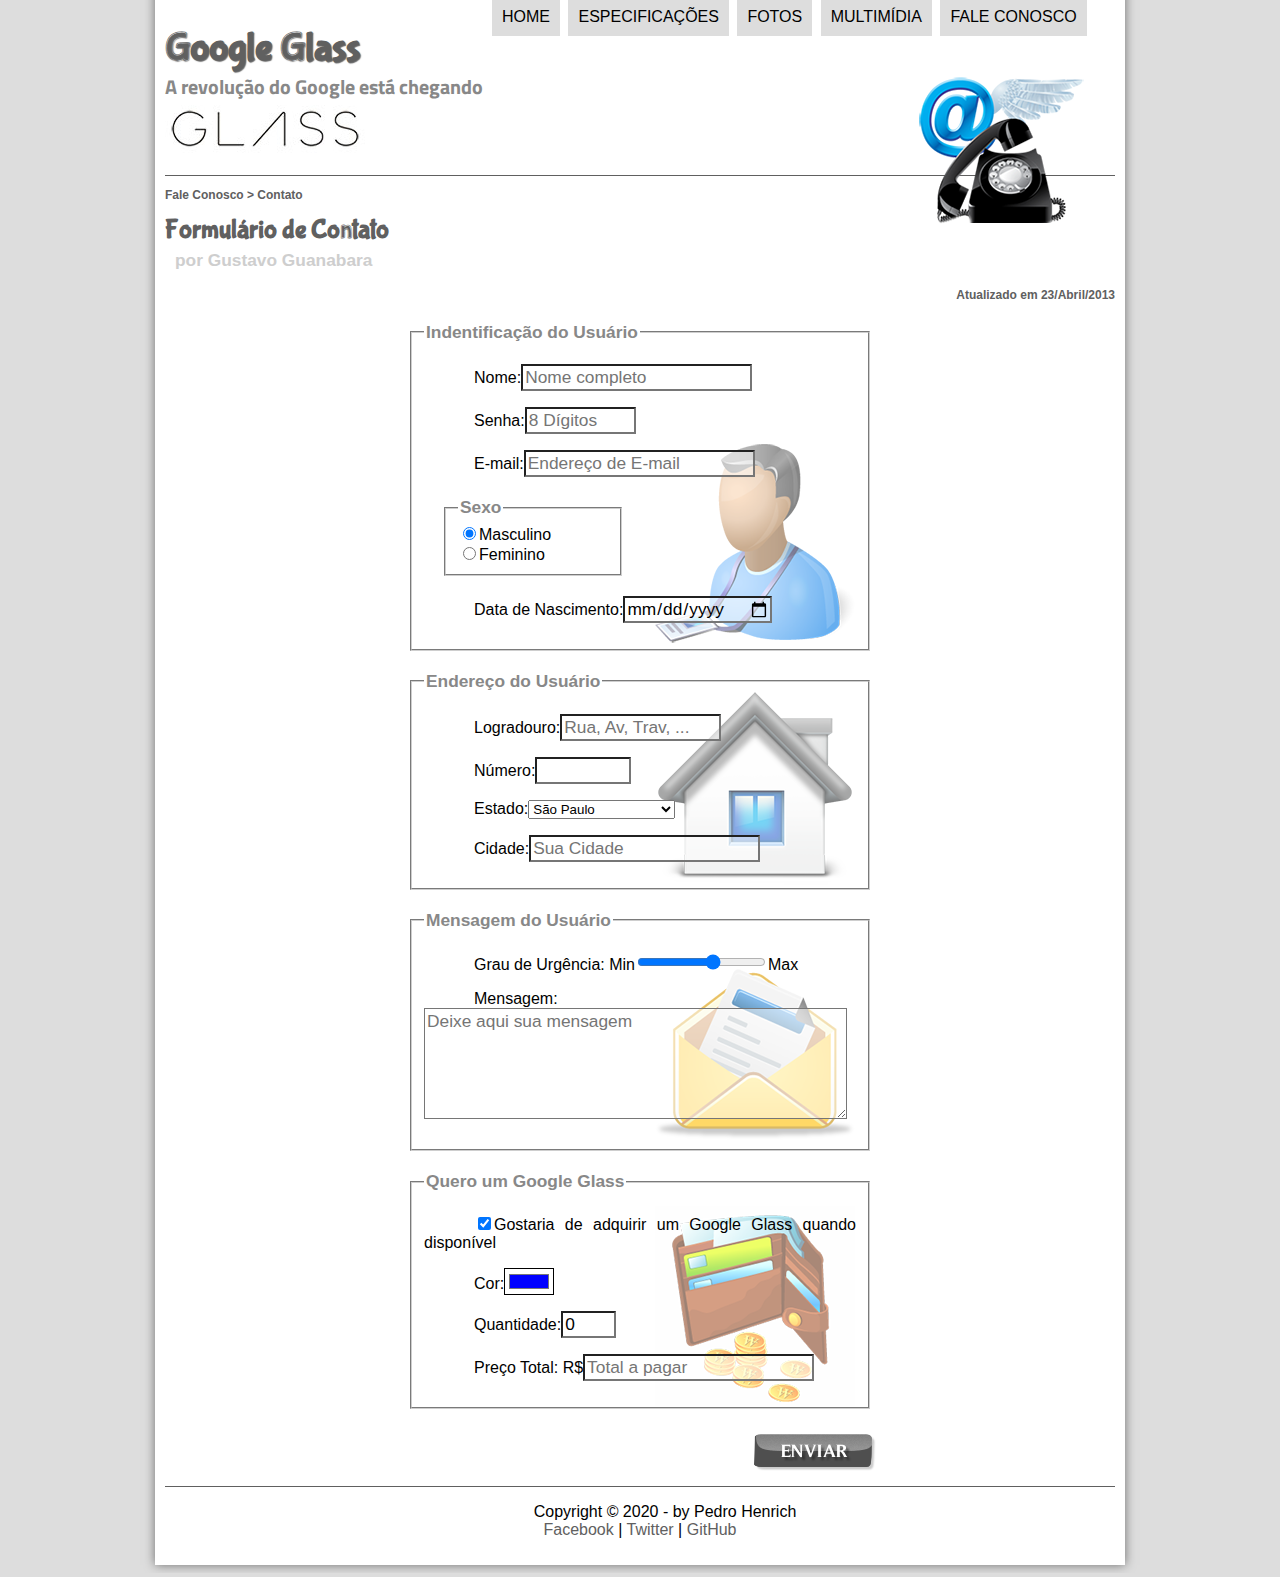
<file: fale-conosco.html>
<!doctype html>


<html lang="pt-br">

<head>

	<meta charset="UTF-8"/>
	
	<title>Tudo Sobre o Google Glass</title>
	<script language="javascript" src="_javascript/funcoes.js"></script>
	<link rel= "stylesheet" href= "_css/estilo.css"/>
	<link rel= "stylesheet" href= "_css/form.css"/>
	<script>
		function calc_total() {
			var qtd = parseInt(document.getElementById('cQtd').value);
			tot = qtd * 1500;
			document.getElementById('cTot').value = tot;
		}
	</script>
</head>

<body>
<div id="interface">
	
	<header id="cabecalho">
	
	<hgroup>
	<h1>Google Glass</hi>
	<h2>A revolução do Google está chegando</h2>
	</hgroup>

<figure>
	<img id="icone"src="_imagens\contato.png"/>
	
</figure>

<nav id="menu">
	<h1>Menu Principal</h1>
	<ul type= "1">
		<li onmouseover="mudaFoto('_imagens/home.png')" onmouseout="mudaFoto('_imagens/contato.png')"><a href="index.html">Home</a></li>
		<li onmouseover="mudaFoto('_imagens/especificacoes.png')" onmouseout="mudaFoto('_imagens/contato.png')"><a href="specs.html">Especificações</a></li>
		<li onmouseover="mudaFoto('_imagens/fotos.png')" onmouseout="mudaFoto('_imagens/contato.png')"><a href="fotos.html">Fotos</a></li>
		<li onmouseover="mudaFoto('_imagens/multimidia.png')" onmouseout="mudaFoto('_imagens/contato.png')"><a href="multimidia.html">Multimídia</a></li>
		<li onmouseover="mudaFoto('_imagens/contato.png')" onmouseout="mudaFoto('_imagens/contato.png')"><a href="fale-conosco.html">Fale conosco</a></li>
</ul>
</nav>
	</header>
	<article id="noticia-principal">
		<header id="cabecalho-artigo">
		<hgroup>
		<h3>Fale Conosco > Contato</h3>
		<h1>Formulário de Contato</h1>
		<h2>por Gustavo Guanabara</h2>
		<h3 class="direita">Atualizado em 23/Abril/2013</h3>
		</hgroup>
		</header>
	</article>
<form method="POST" id="fContato" action="mailto:pedro.henrrich1997@gmail.com" oninput="calc_total();">
<fieldset id="usuario">
	<legend id="usuario">Indentificação do Usuário</legend>
    <p><label for="cNome">Nome:</label><input type="text" name="tNome" id="cNome" size="20" maxlength="30" placeholder="Nome completo"/></p>
    <p><label for="cSenha">Senha:</label><input type="password" name="tSenha" id="cSenha" size="8" maxlength="8" placeholder="8 Dígitos"/></p>
	<p><label for="cMail">E-mail:</label><input type="email" name="tMail" id="cMail" size="20" maxlength="40" placeholder="Endereço de E-mail"/></p>
    	<fieldset id="sexo"> <legend>Sexo</legend>
		<input type="radio" name="tSexo" id="cMasc" checked/><label for="cMasc">Masculino</label><br/>
		<input type="radio" name="tSexo" id="cFem"/><label for="cFem">Feminino</label>
		</fieldset>
	<p><label for="cData">Data de Nascimento:<input type="date" name="tData" id="cData"></label></p>
</fieldset>

<fieldset id="endereco">
	<legend id="endereco">Endereço do Usuário</legend>
    <p><label for="cRua">Logradouro:</label><input type="text" name="tRua" id="cRua" size="13" maxlength="80" placeholder="Rua, Av, Trav, ..."/></p>
    <p><label for="cNum">Número:</label><input type="number" name="tNum" id="cNum" min="0" max="99999"/></p>
    <p><label for="cEst">Estado:</label><select name="tEst" id="cEst"></p>
		<optgroup label="Região Sudeste">
			<option value="RJ">Rio de Janeiro</option>
			<option value="SP" selected>São Paulo</option>
			<option value="MG">Minas Gerais</option>
		</optgroup>
		<optgroup label="Região Sul">
			<option value="PR">Paraná</option>
			<option value="SC">Santa Catarina</option>
			<option value="RS">Rio Grande do Sul</option>
		</optgroup>
</select>
	<p><label for="cCid">Cidade:</label><input type="text" name="tCid" id="cCid" size="20" maxlength="40" placeholder="Sua Cidade" list="cidades"/></p>
	<datalist id="cidades">
		<option value="Rio de Janeiro"></option>
		<option value="Nova Iguaçu"></option>
		<option value="Niteroi"></option>
		<option value="Belford Roxo"></option>
	</datalist>
</fieldset>

<fieldset id="mensagem">
	<legend id="mensagem">Mensagem do Usuário</legend>
    <p><label for="cUrg">Grau de Urgência: Min</label><input type="range" name="tUrg" id="cUrg" min="0" max="10" step="2"/>Max</p>
    <p><label for="cMsg">Mensagem:<br/></label><textarea name="tMsg" id="cMsg" cols="40" rows="5" placeholder="Deixe aqui sua mensagem"></textarea></p>
</fieldset>

<fieldset id="pagamento">
	<legend id="pedido">Quero um Google Glass</legend>
    <p><label for="cPed"><input type="checkbox" name="tPed" id="cPed" checked/>Gostaria de adquirir um Google Glass quando disponível</label></p>
    <p><label for="cCor">Cor:</label><input type="color" name="tCor" id="cCor" value="#0000FF"/></p>
    <p><label for="cQtd">Quantidade:</label><input type="number" name="tQtd" id="cQtd" min="0" max="5" value="0"/></p>
	<p><label for="cTot">Preço Total: R$</label><input type="text" name="tTot" id="cTot" placeholder="Total a pagar" readonly/></p>
</fieldset>


<input id="bot-env" type="image" src="_imagens/botao-enviar.png"/>
</form>

<footer id="rodape">
	<p>Copyright © 2020 - by Pedro Henrich<br/>
	<a href="https://www.facebook.com/pedro.henrich.50" target="blank">Facebook</a> | <a href="https://twitter.com/Pedro71497969" target="blank"> Twitter</a> | <a href="https://github.com/Pedro0301" target="blank"> GitHub</a></p>
	</footer>
	</div>
	</body>
	</html>
</file>
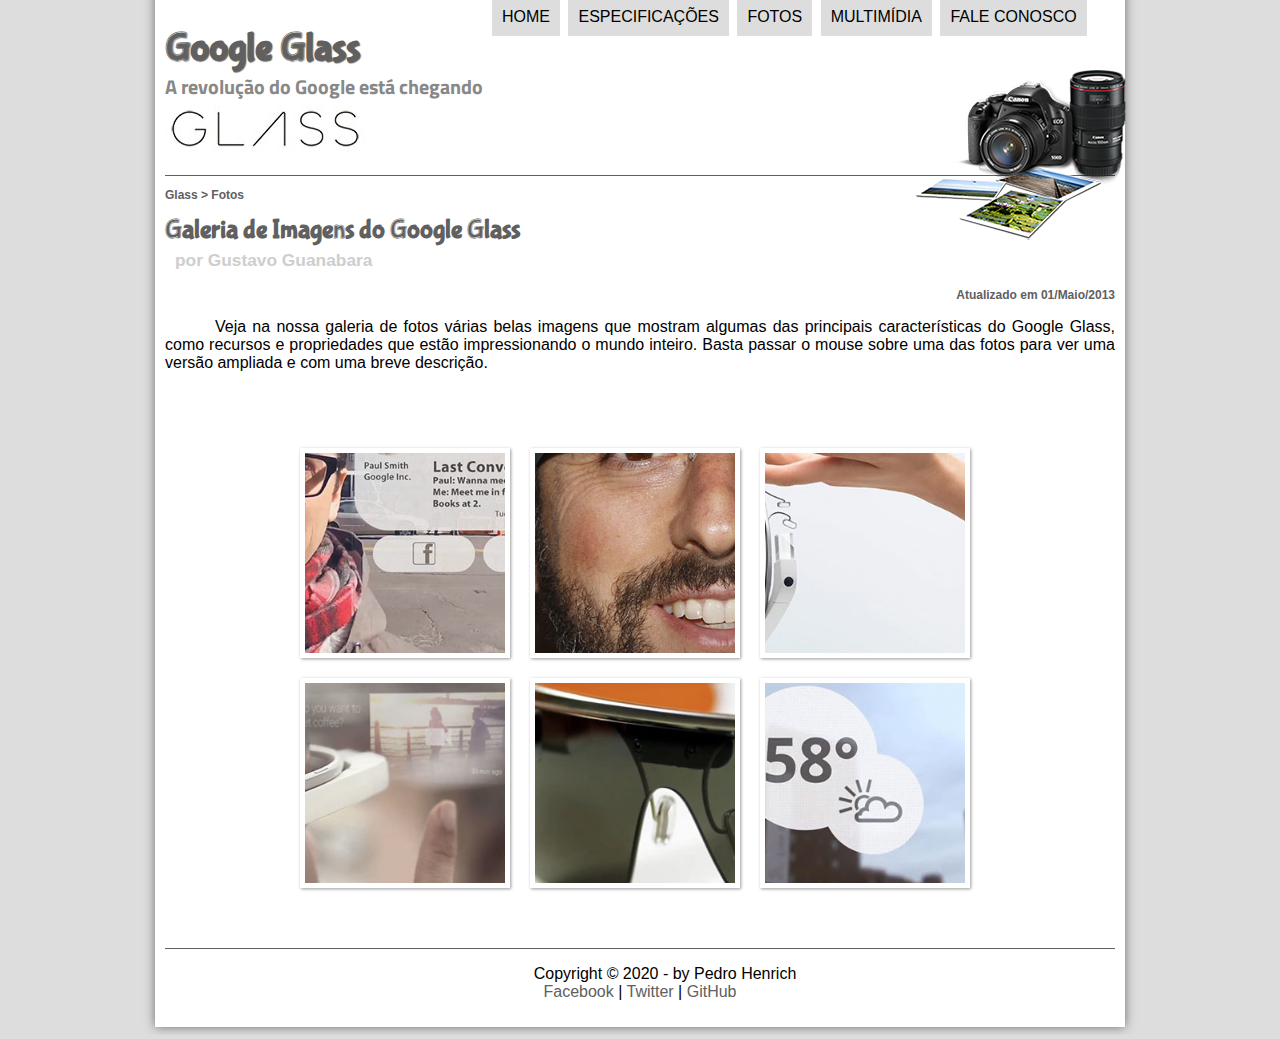
<file: fotos.html>
<!doctype html>


<html lang="pt-br">

<head>

	<meta charset="UTF-8"/>
	
	<title>Tudo Sobre o Google Glass</title>
	<link rel= "stylesheet" href= "_css/estilo.css"/>
	<link rel="stylesheet" href="_css/fotos.css"/>
	
</head>
<script language="javascript" src="_javascript/funcoes.js"></script>
<body>
<div id="interface">
	
	<header id="cabecalho">
	
	<hgroup>
	<h1>Google Glass</hi>
	<h2>A revolução do Google está chegando</h2>
	</hgroup>

<figure>
	<img id="icone"src="_imagens\fotos.png"/>
	
</figure>

<nav id="menu">
	<h1>Menu Principal</h1>
	<ul type= "1">
		<li onmouseover="mudaFoto('_imagens/home.png')" onmouseout="mudaFoto('_imagens/fotos.png')"><a href="index.html">Home</a></li>
		<li onmouseover="mudaFoto('_imagens/especificacoes.png')" onmouseout="mudaFoto('_imagens/fotos.png')"><a href="specs.html">Especificações</a></li>
		<li onmouseover="mudaFoto('_imagens/fotos.png')" onmouseout="mudaFoto('_imagens/fotos.png')"><a href="fotos.html">Fotos</a></li>
		<li onmouseover="mudaFoto('_imagens/multimidia.png')" onmouseout="mudaFoto('_imagens/fotos.png')"><a href="multimidia.html">Multimídia</a></li>
		<li onmouseover="mudaFoto('_imagens/contato.png')" onmouseout="mudaFoto('_imagens/fotos.png')"><a href="fale-conosco.html">Fale conosco</a></li>
</ul>
</nav>
	</header>

	<section id="corpo-full">
		<article id="noticia-principal">
			<header id="cabecalho-artigo">
				<hgroup>
					<h3>Glass > Fotos</h3>
					<h1>Galeria de Imagens do Google Glass</h1>
					<h2>por Gustavo Guanabara</h2>
					<h3 class="direita">Atualizado em 01/Maio/2013</h3>
				</hgroup>
			</header>

	<p>Veja na nossa galeria de fotos várias belas imagens que mostram algumas das principais características do Google Glass, como recursos e propriedades que estão impressionando o mundo inteiro. Basta passar o mouse sobre uma das fotos para ver uma versão ampliada e com uma breve descrição.</p>

<ul id="album-fotos">
	<li id="foto01"><span>Agenda e lembrete</span></li>
	<li id="foto02"><span>Sergey Brin usando o Glass</span></li >
	<li id="foto03"><span>Leve e compacto</span></li>
	<li id="foto04"><span>Sensação de uma tela de 50"</span></li>
	<li id="foto05"><span>Vários tipos de lente</span></li>
	<li id="foto06"><span>Informações importantes</span></li>
</ul>
		</article>
	</section>	
	<footer id="rodape">
		<p>Copyright © 2020 - by Pedro Henrich<br/>
		<a href="https://www.facebook.com/pedro.henrich.50" target="blank">Facebook</a> | <a href="https://twitter.com/Pedro71497969" target="blank"> Twitter</a> | <a href="https://github.com/Pedro0301" target="blank"> GitHub</a></p>
		</footer>
		</div>
		</body>
		</html>
</file>
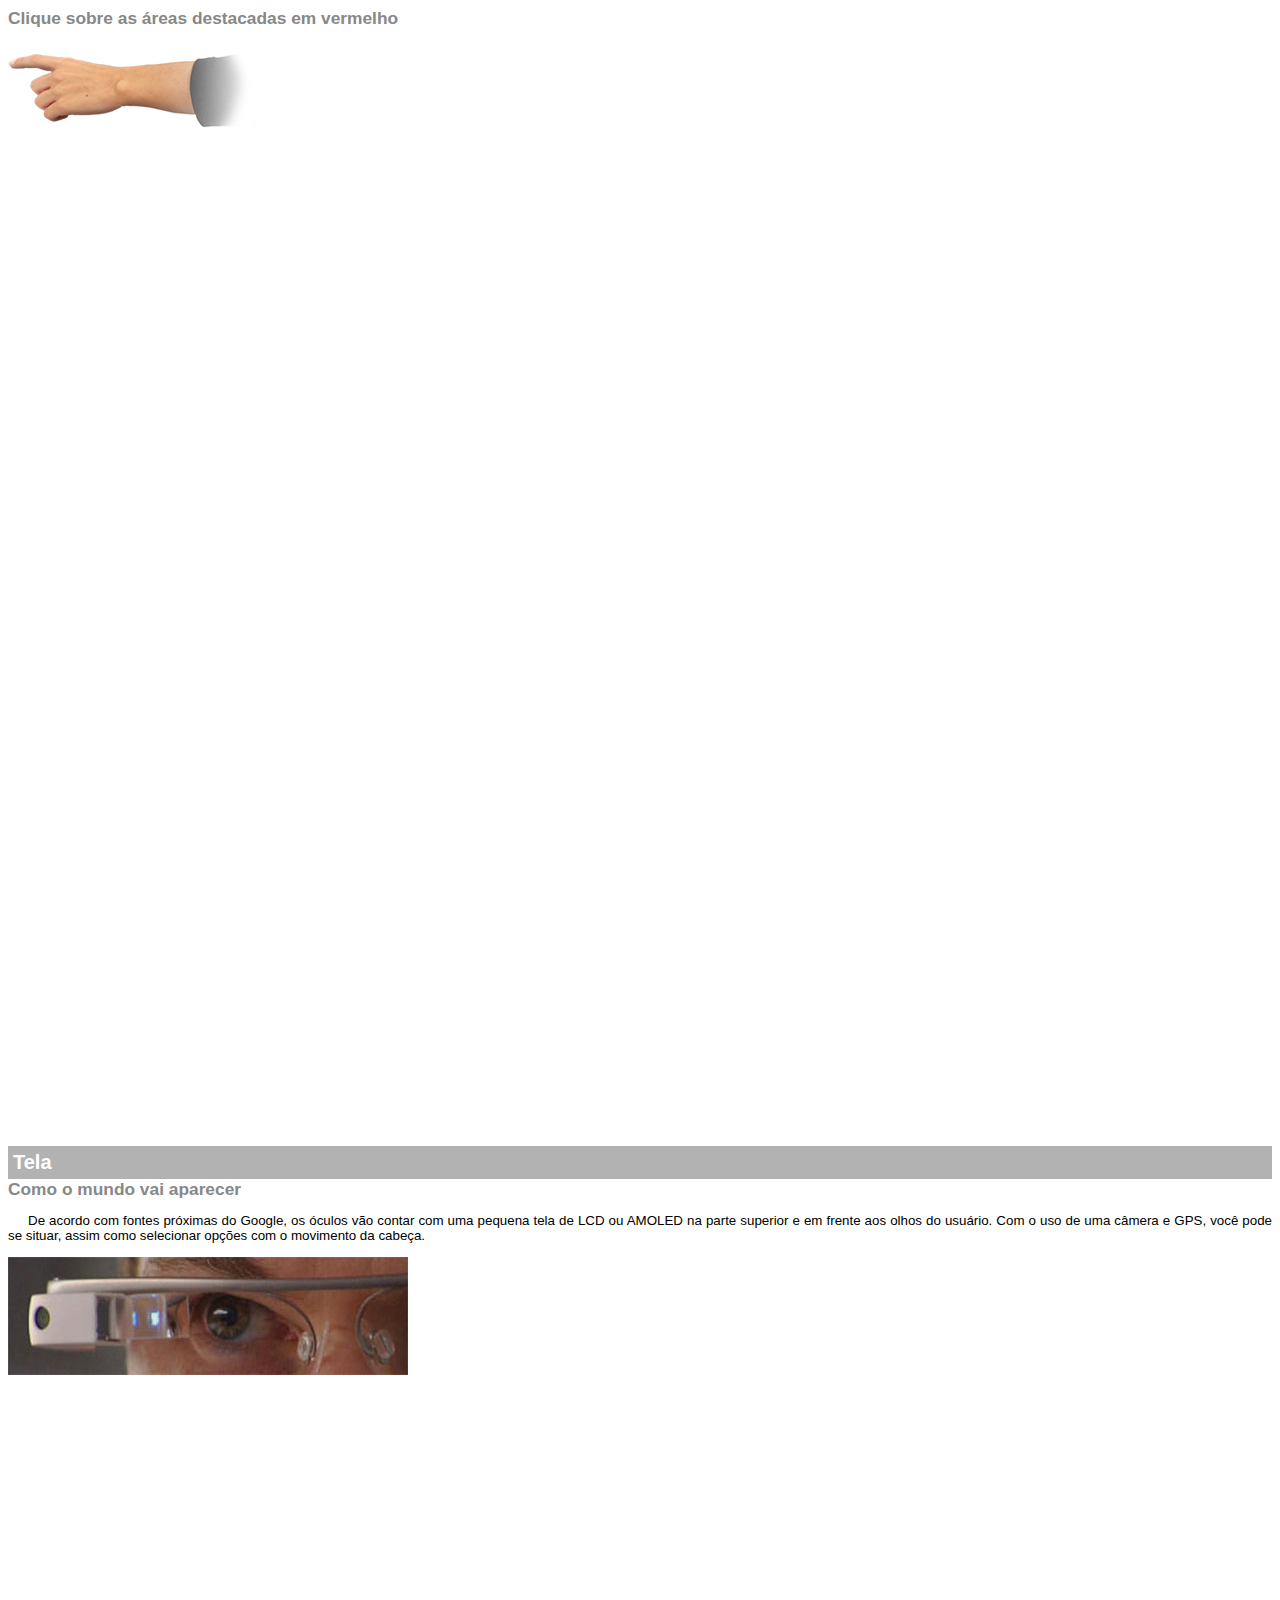
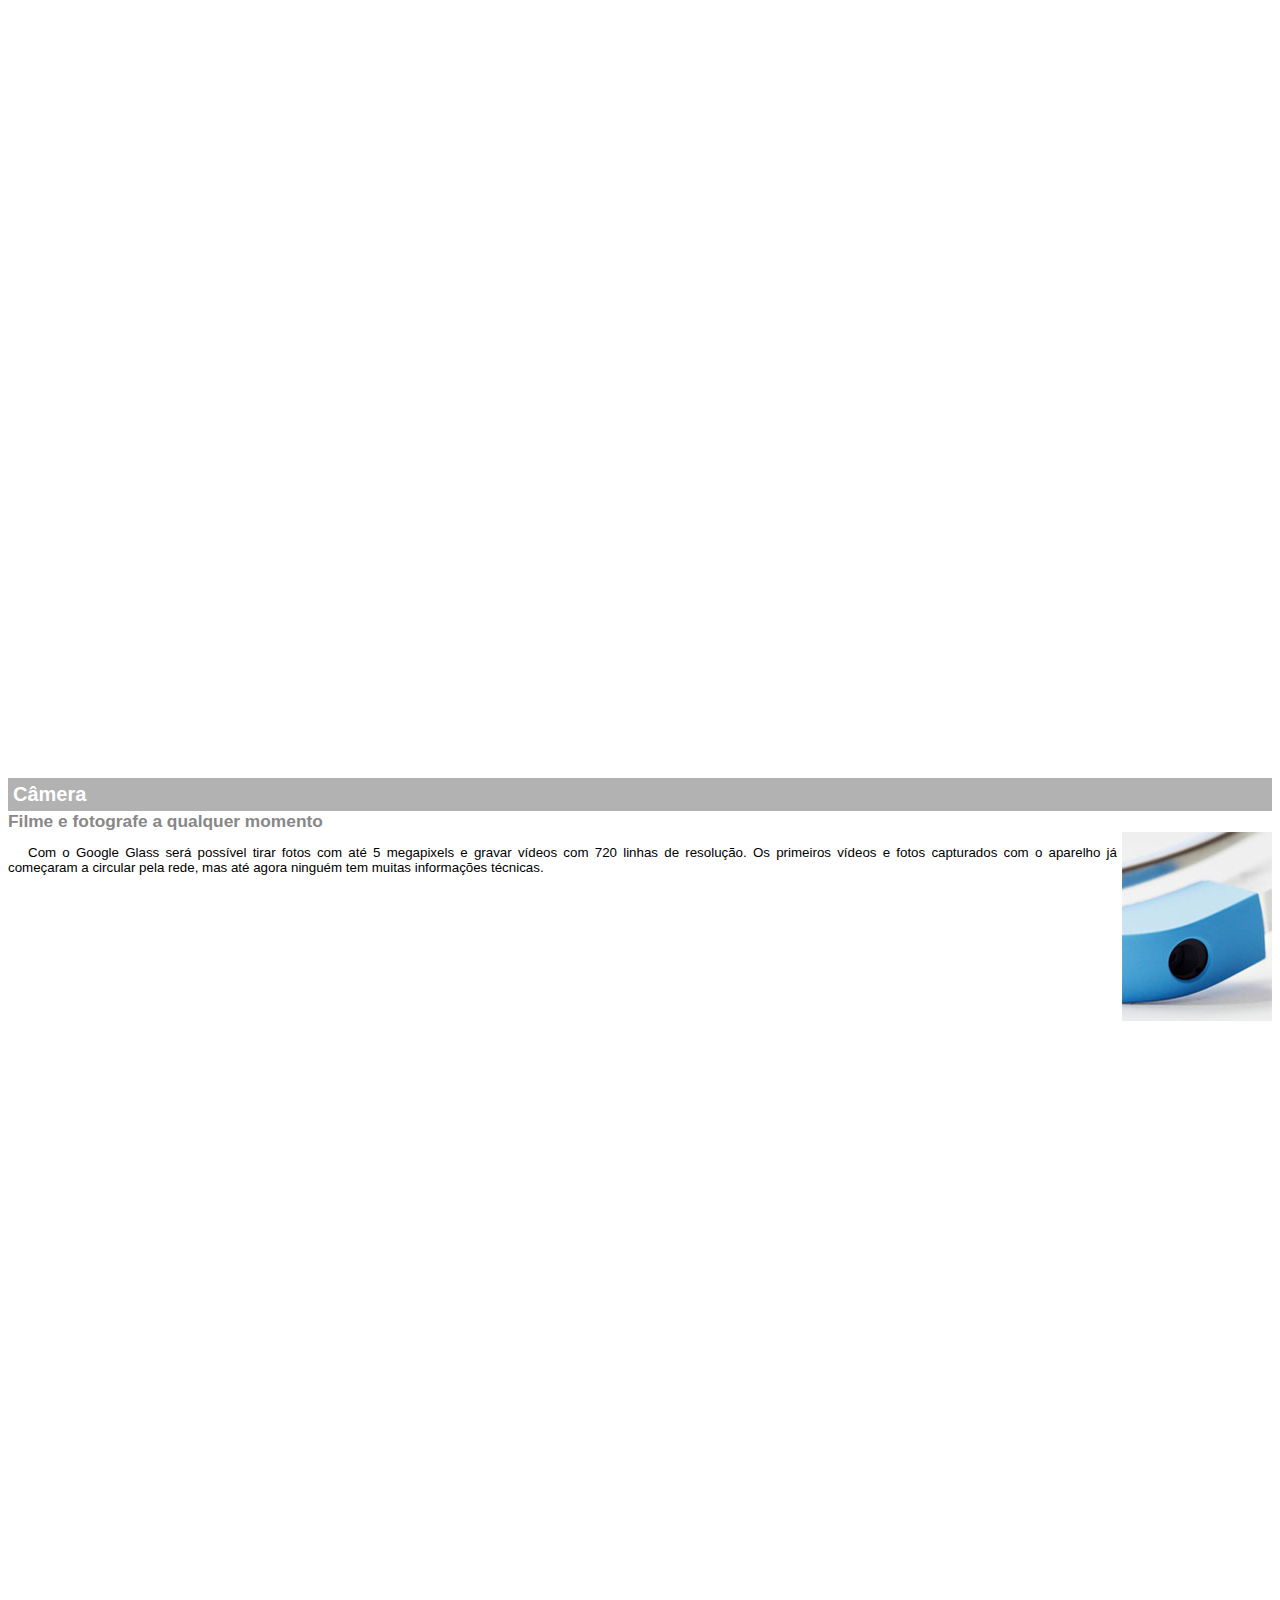
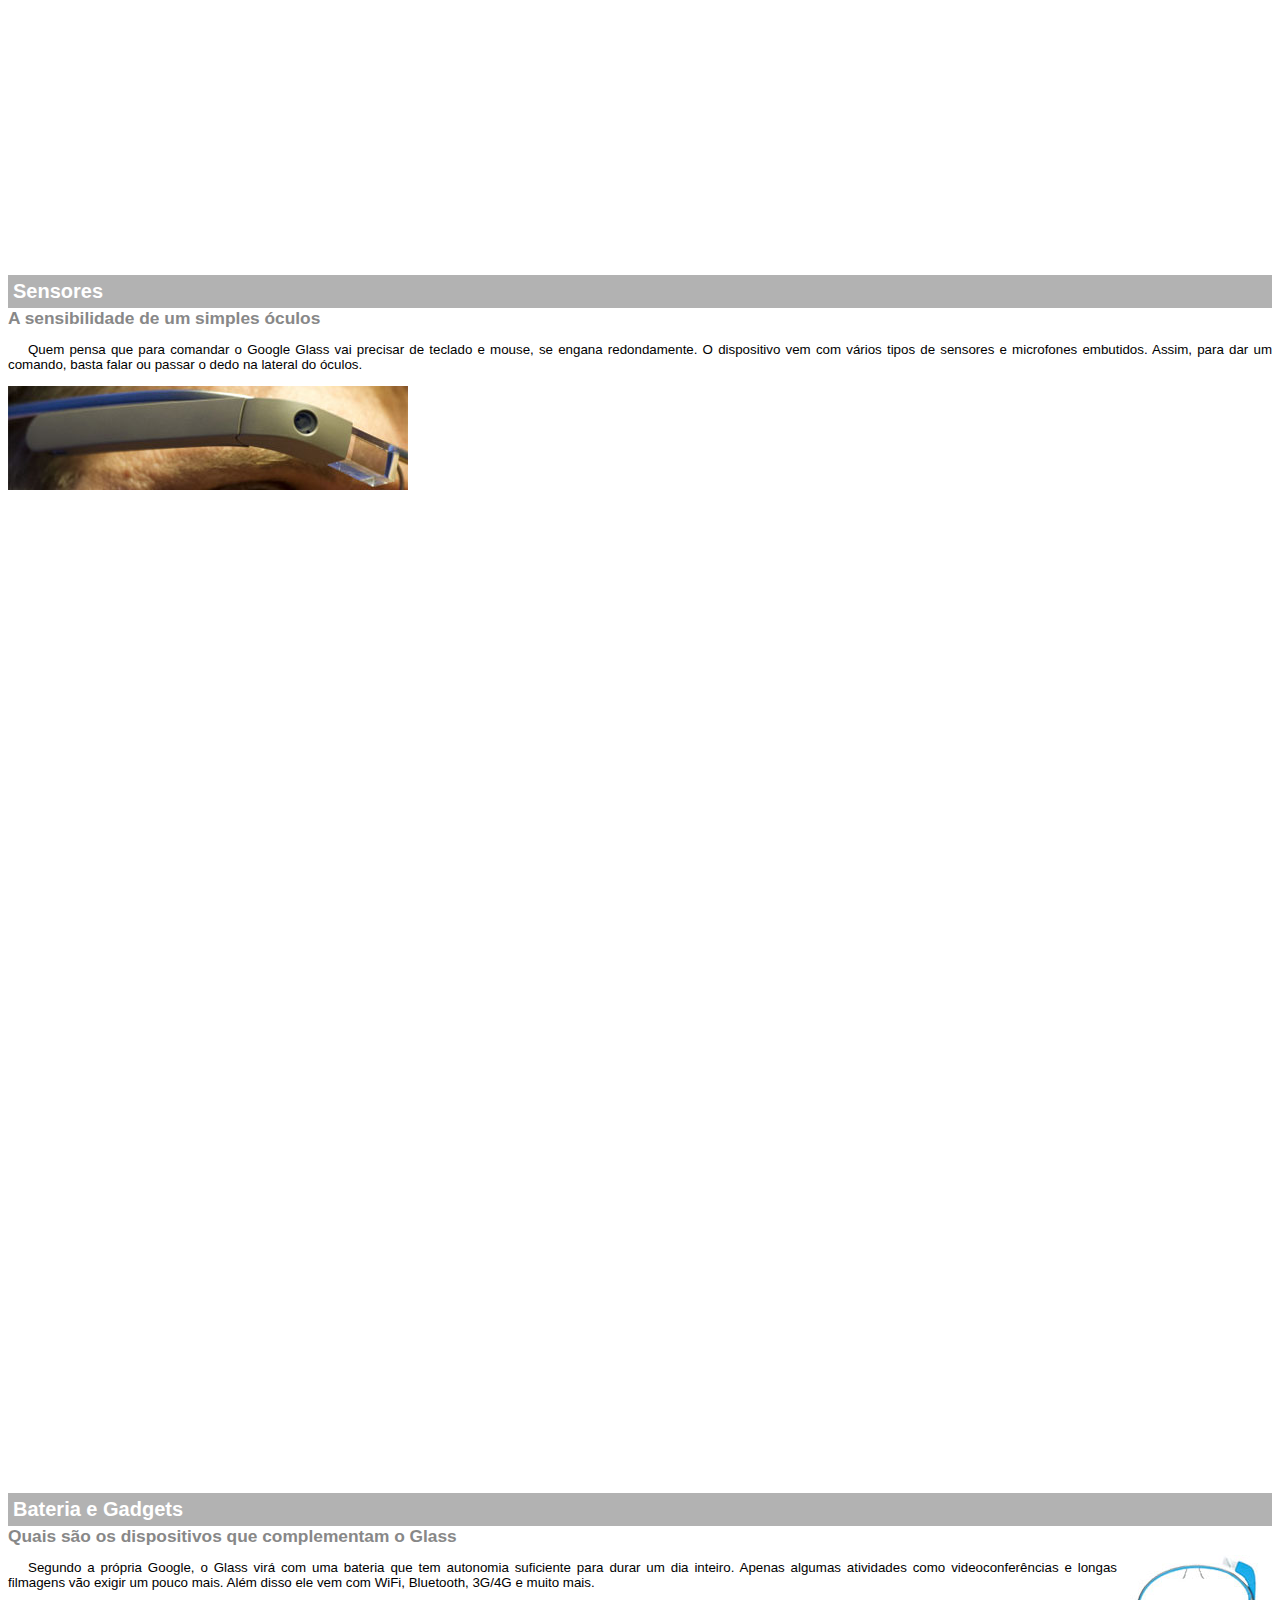
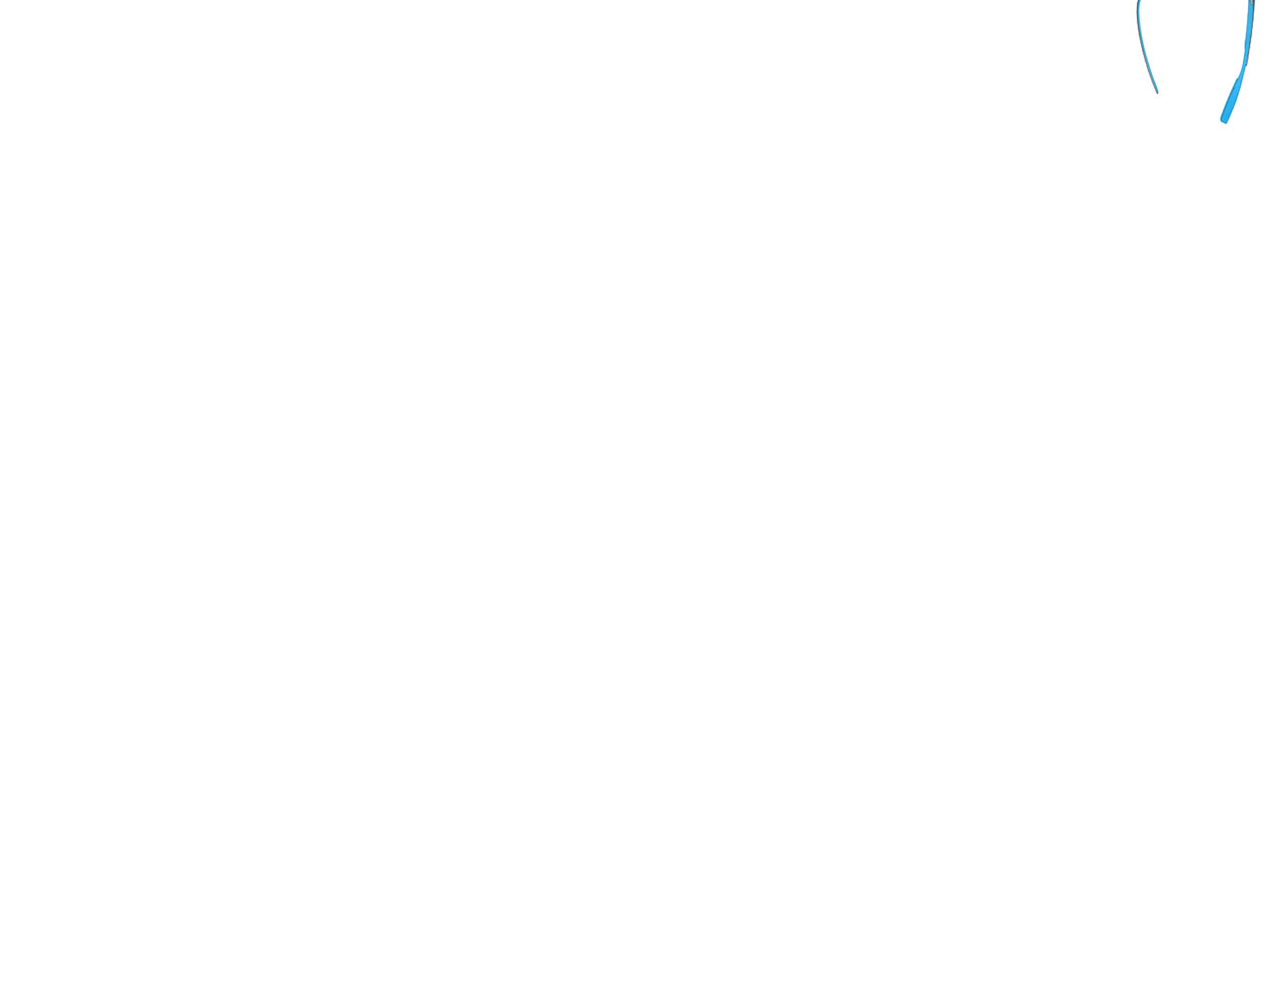
<file: google-glass.html>
<!doctype html>
<html>
<head>
	<meta charset="UTF-8"/>
	<title>Informações sobre Google Glass</title>
	<style>
		body {
			font-family: Arial;
			font-size:10pt;
		}
		
		p {
		text-align: justify;
		text-indent: 20px;
		}
		
		article h1 {
			font-size: 15pt;
			color: #ffffff;
			background-color: rgba(0,0,0,.3);
			padding: 5px;
			margin: 0px;
		}
		
		article h2 {
		font-size: 13pt;
		color: #888888;
		margin: 0px;
		}
		
		article {
		margin-bottom: 1000px;
		}
		img.img-dir {
			display: block;
			float: right;
			margin-left: 5px;
		}
	</style>
</head>
<body>
<article id="topo">
	<header>
		<h2>Clique sobre as áreas destacadas em vermelho</h2>
	</header>
<img src="_imagens/mao.png" alt="Mão apontando para esquerda"/>
</article>

<article id="tela">
<header>
	<h1>Tela</h1>
	<h2>Como o mundo vai aparecer</h2>
</header>
<p>De acordo com fontes próximas do Google, os óculos vão contar com uma pequena tela de LCD ou AMOLED na parte superior e em frente aos olhos do usuário. Com o uso de uma câmera e GPS, você pode se situar, assim como selecionar opções com o movimento da cabeça.</p>
<img src="_imagens/det-tela.jpg" alt="Tela do Google Glass"/>
</article>

<article id="camera">

<header>
	<h1>Câmera</h1>
	<h2>Filme e fotografe a qualquer momento</h2>
</header>
<img src="_imagens/det-camera.jpg" class="img-dir" alt="Câmera do Google Glass"/>
<p>Com o Google Glass será possível tirar fotos com até 5 megapixels e gravar vídeos com 720 linhas de resolução. Os primeiros vídeos e fotos capturados com o aparelho já começaram a circular pela rede, mas até agora ninguém tem muitas informações técnicas.</p>
</article>

<article id="sensores">
	<header>
		<h1>Sensores</h1>
		<h2>A sensibilidade de um simples óculos</h2>
	</header>
	<p>Quem pensa que para comandar o Google Glass vai precisar de teclado e mouse, se engana redondamente. O dispositivo vem com vários tipos de sensores e microfones embutidos. Assim, para dar um comando, basta falar ou passar o dedo na lateral do óculos.</p>
	<img src="_imagens/det-touch.jpg" alt="Sensores do Google Glass/">
</article>

<article id="gadgets">
<header>
	<h1>Bateria e Gadgets</h1>
	<h2>Quais são os dispositivos que complementam o Glass</h2>
</header>
<img src="_imagens/det-bateria.jpg" class="img-dir" alt="Bateria e Gadgets do Google Glass"/>
<p>Segundo a própria Google, o Glass virá com uma bateria que tem autonomia suficiente para durar um dia inteiro. Apenas algumas atividades como videoconferências e longas filmagens vão exigir um pouco mais. Além disso ele vem com WiFi, Bluetooth, 3G/4G e muito mais.</P>
</article>

</body>

</html>
</file>
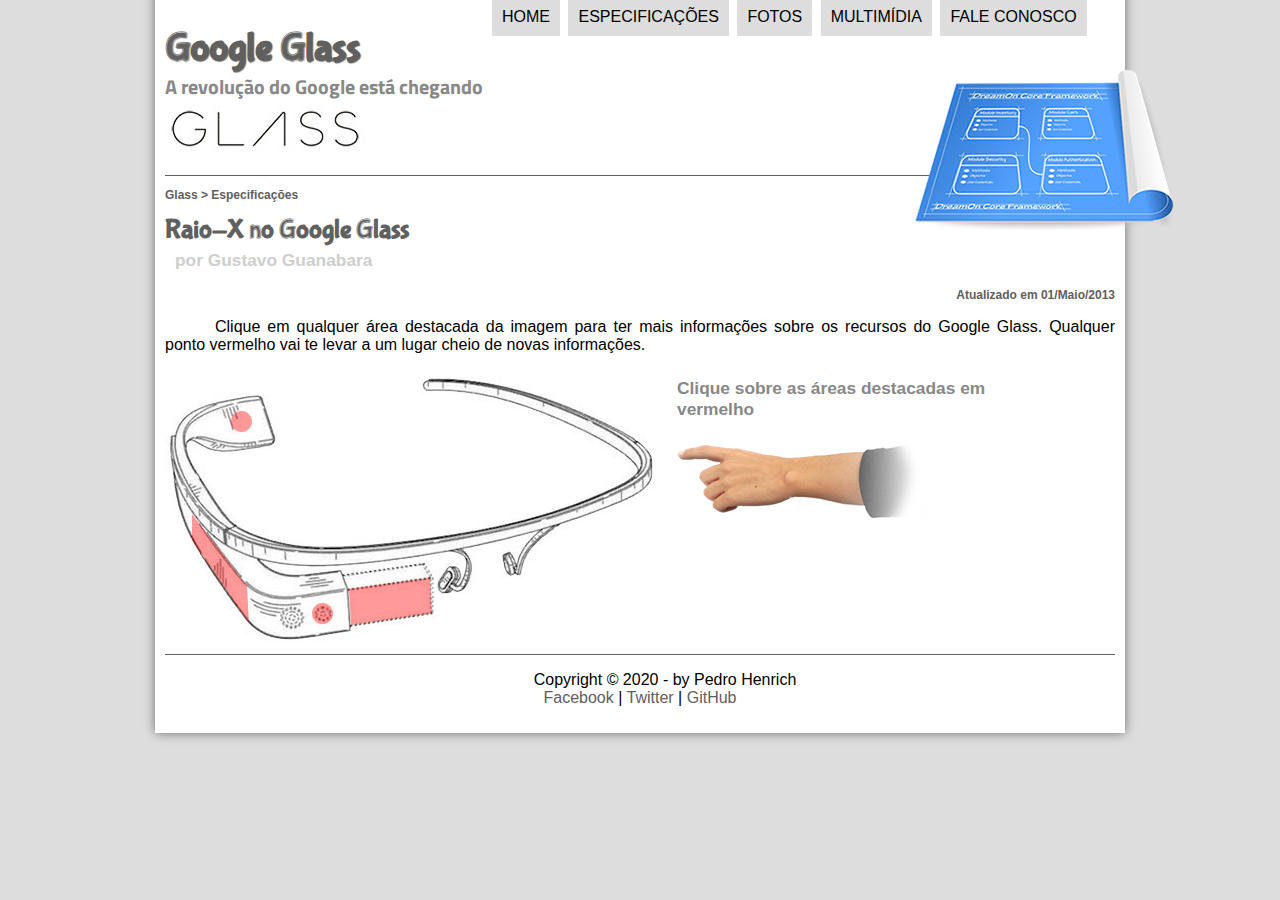
<file: specs.html>
<!doctype html>


<html lang="pt-br">

<head>

	<meta charset="UTF-8"/>
	
	<title>Tudo Sobre o Google Glass</title>
	
	<link rel="stylesheet" href="_css/estilo.css"/>
	<link rel="stylesheet" href="_css/specs.css"/>
</head>
<script language="javascript" src="_javascript/funcoes.js"></script>
<body>
<div id="interface">
	
	<header id="cabecalho">
	
	<hgroup>
	<h1>Google Glass</hi>
	<h2>A revolução do Google está chegando</h2>
	</hgroup>

<figure>
	<img id="icone"src="_imagens\especificacoes.png"/>
	
</figure>

<nav id="menu">
	<h1>Menu Principal</h1>
	<ul type= "1">
		<li onmouseover="mudaFoto('_imagens/home.png')" onmouseout="mudaFoto('_imagens/especificacoes.png')"><a href="index.html">Home</a></li>
		<li onmouseover="mudaFoto('_imagens/especificacoes.png')" onmouseout="mudaFoto('_imagens/especificacoes.png')"><a href="specs.html">Especificações</a></li>
		<li onmouseover="mudaFoto('_imagens/fotos.png')" onmouseout="mudaFoto('_imagens/especificacoes.png')"><a href="fotos.html">Fotos</a></li>
		<li onmouseover="mudaFoto('_imagens/multimidia.png')" onmouseout="mudaFoto('_imagens/especificacoes.png')"><a href="multimidia.html">Multimídia</a></li>
		<li onmouseover="mudaFoto('_imagens/contato.png')" onmouseout="mudaFoto('_imagens/especificacoes.png')"><a href="fale-conosco.html">Fale conosco</a></li>
</ul>
</nav>
	</header>

<section id="corpo-full">
	<article id="noticia-principal">
		<header id="cabecalho-artigo">
			<hgroup>
				<h3>Glass > Especificações</h3>
				<h1>Raio-X no Google Glass</h1>
				<h2>por Gustavo Guanabara</h2>
				<h3 class="direita">Atualizado em 01/Maio/2013</h3>
			</hgroup>
		</header>
	
		<p>Clique em qualquer área destacada da imagem para ter mais informações sobre os recursos do Google Glass. Qualquer ponto vermelho vai te levar a um lugar cheio de novas informações.</p>

		<section id="conteudo">
			<img src="_imagens/glass-esquema-marcado.jpg" usemap="#meumapa"/>
			<map name="meumapa">
				<area shape="poly" coords="183,220,265,209,267,243,185,255" href="google-glass.html#tela" target="janela"/>
				<area shape="circle" coords="157,243,12" href="google-glass.html#camera" target="janela"/>
				<area shape="circle" coords="73,52,12" href="google-glass.html#gadgets" target="janela"/>
				<area shape="poly" coords="28,144,82,215,82,248,28,164" href="google-glass.html#sensores" target="janela"/>
			</map>
			<iframe src="google-glass.html" scrolling="no" name="janela" id="frame-spec"></iframe>
		</section>
		
	</article>
</section>

<footer id="rodape">
	<p>Copyright © 2020 - by Pedro Henrich<br/>
	<a href="https://www.facebook.com/pedro.henrich.50" target="blank">Facebook</a> | <a href="https://twitter.com/Pedro71497969" target="blank"> Twitter</a> | <a href="https://github.com/Pedro0301" target="blank"> GitHub</a></p>
	</footer>
	</div>
	</body>
	</html>
</file>
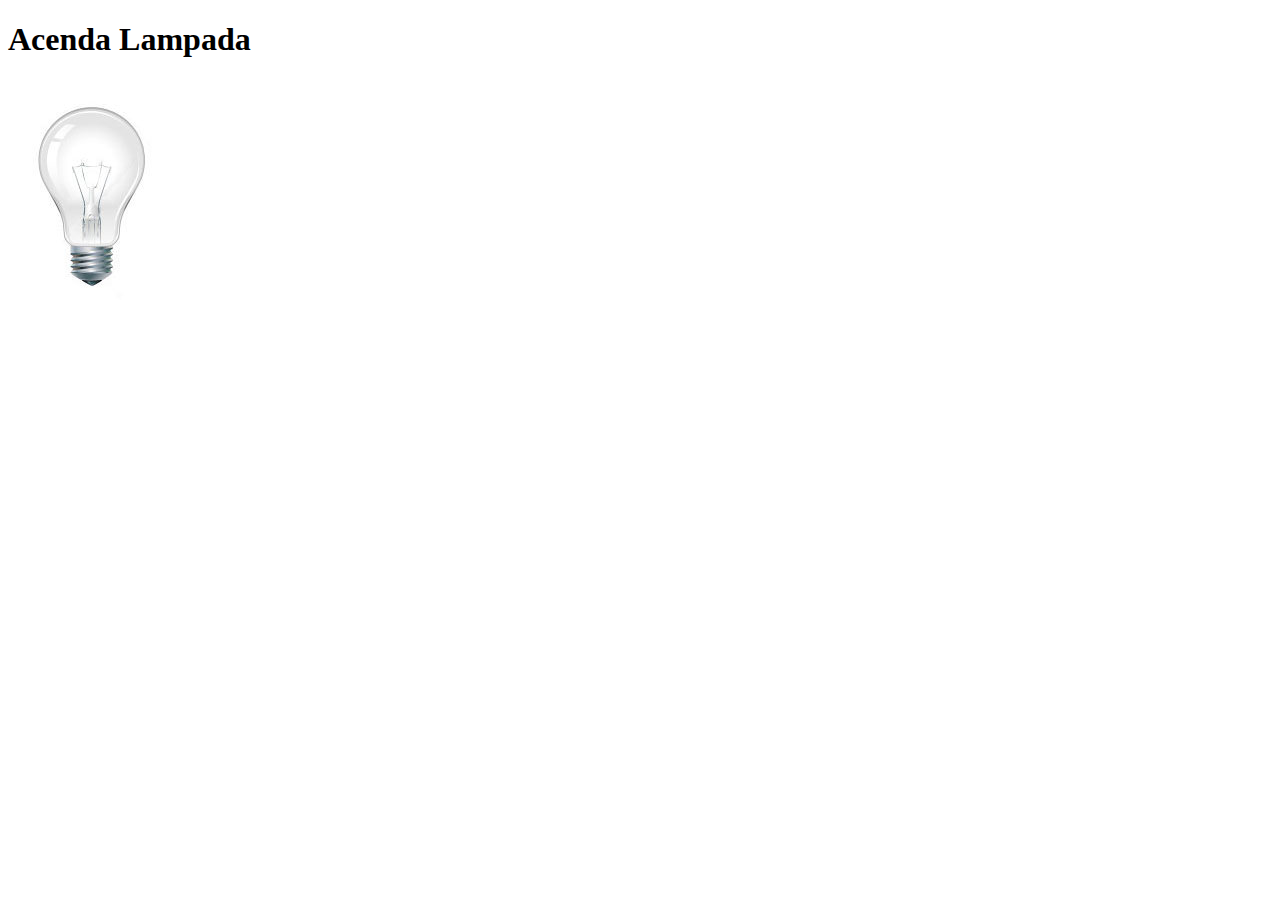
<file: testeJava3.html>
<!Doctype html>
<html lang="pt-br">
<head>
<meta charset="UTF-8"/>
<title>TesteJS 3</title>
<script>
    function acendeLampada(){
       document.getElementById("luz").src="_imagens/lampada-acesa.jpg"
    }
</script>
</head>
<body>
    <h1>Acenda Lampada</h1>
    <img src="_imagens/lampada-apagada.jpg" id="luz"  onmouseover="acendeLampada()">
</body>
</html>
</file>
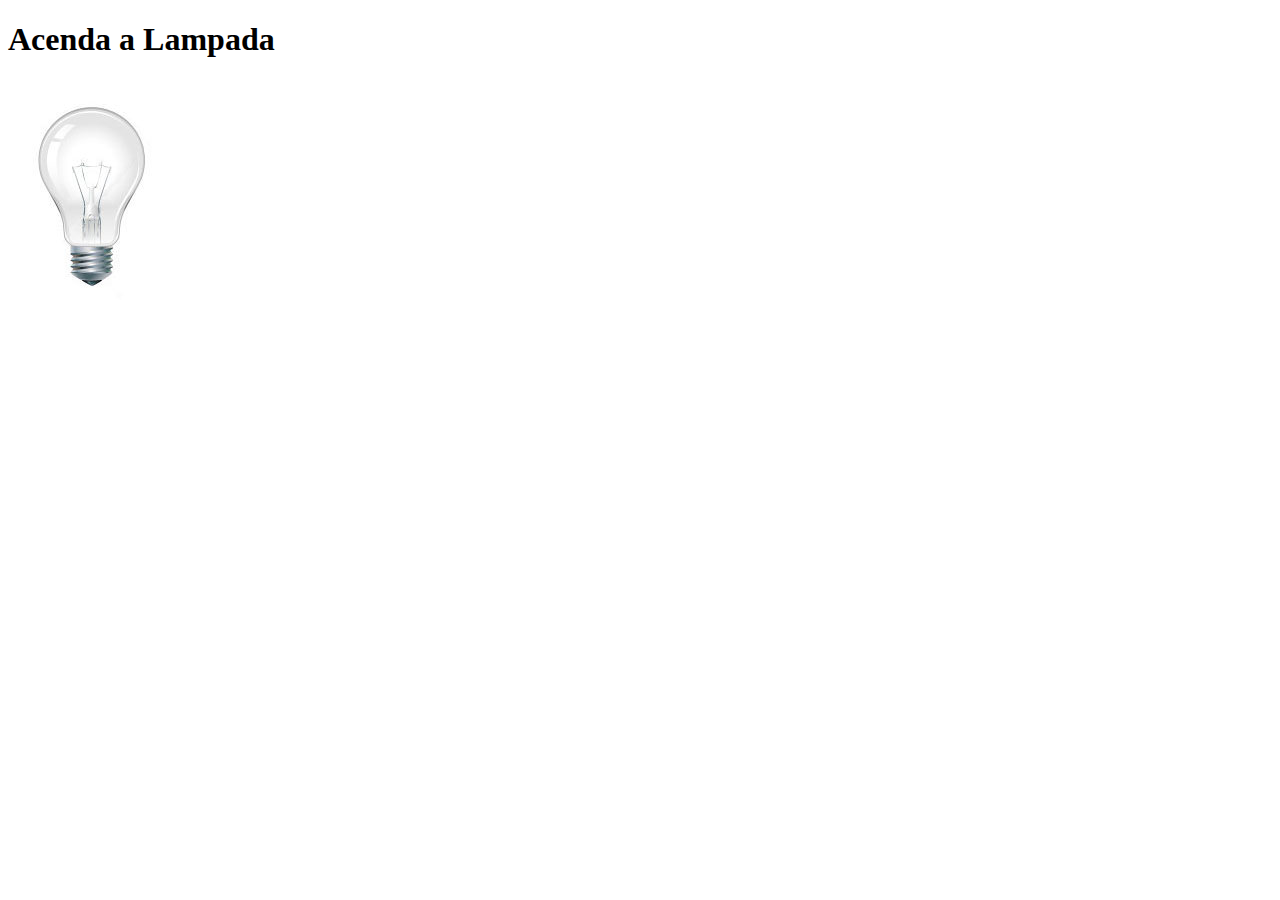
<file: TesteJS2.html>
<!Doctype html>
<html lang="pt-br">
<head>
<meta charset="UTF-8"/>
<title>Teste de JavaScript</title>
<script>
	var quebrada = false;
	function mudaLampada(tipo){
		
		if (!quebrada) {
		document.getElementById("luz").src = "_imagens/" + tipo + ".jpg";
			if (tipo == 'lampada-quebrada') {
				quebrada = true;
			}
		}	
	}
	</script>
</head>

<body>
	<h1>Acenda a Lampada</h1>
	<img src="_imagens/lampada-apagada.jpg" id="luz" onmouseover="mudaLampada('lampada-acesa')" onmouseout="mudaLampada('lampada-apagada')" onclick="mudaLampada('lampada-quebrada')">
</body>
</html>
</file>
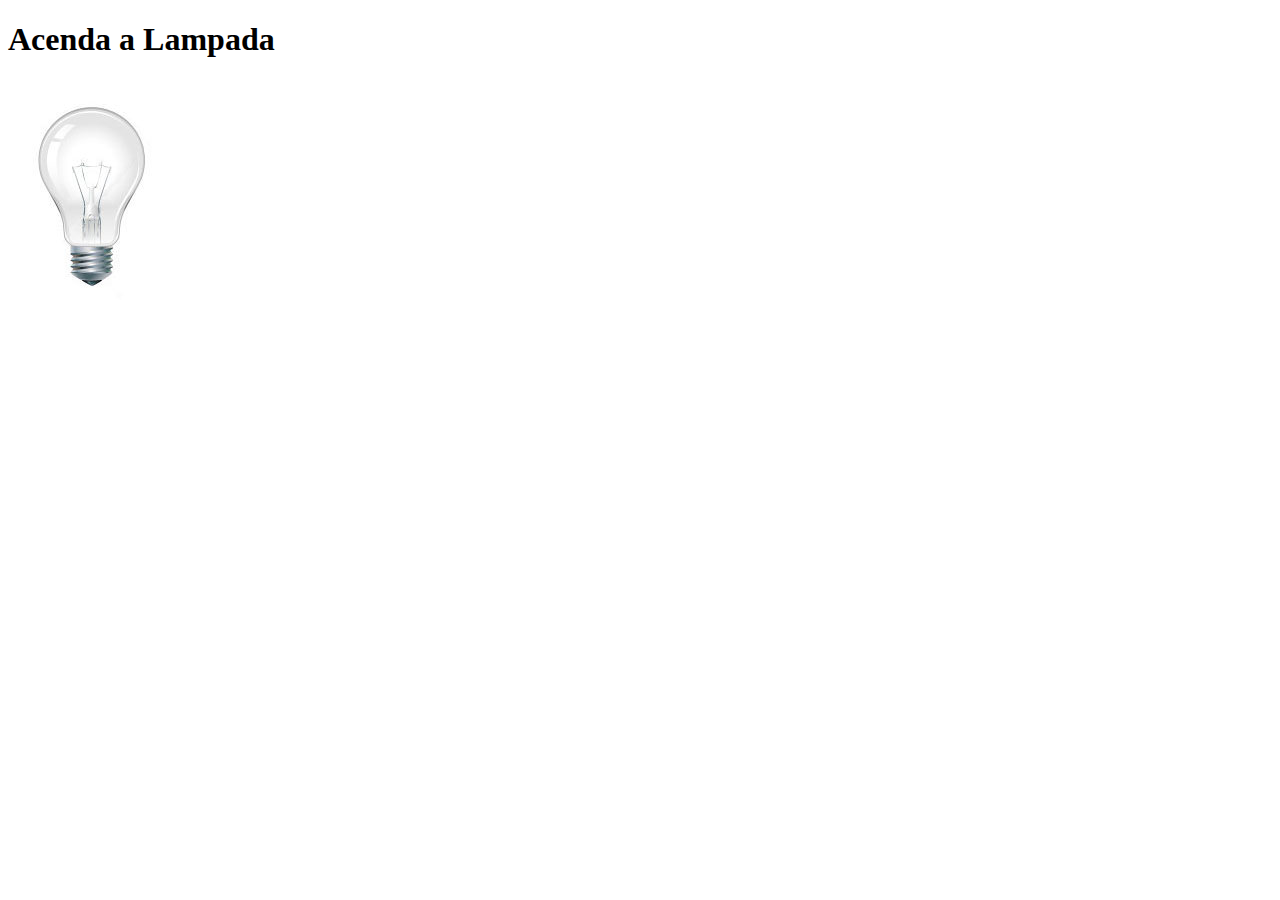
<file: TesteJS3.html>
<!Doctype html>
<html lang="pt-br">
<head>
<meta charset="UTF-8"/>
<title>Teste de JavaScript</title>
<script>
	function acendeLampada(){
		document.getElementById("luz").src= "_imagens/lampada-acesa.jpg";
	}
	function apagaLampada(){
		document.getElementById("luz").src = "_imagens/lampada-apagada.jpg";
	}
	function quebraLampada(){
			document.getElementById("luz").src = "_imagens/lampada-quebrada.jpg";
	}
	</script>
</head>

<body>
	<h1>Acenda a Lampada</h1>
	<img src="_imagens/lampada-apagada.jpg" id="luz" onmouseover="acendeLampada()" onmouseout="apagaLampada()" onclick="quebraLampada()">
</body>
</html>
</file>
<file: _css/estilo.css>
@charset "UTF-8";
@import url('https://fonts.googleapis.com/css?family=Titillium+Web&display=swap');

@font-face {
	font-family:'fontelogo';
	src: url("../_fonts/bubblegum-sans-regular.otf");
	
}



body {
	background-color: #dddddd;
	color: rgba(0,0,0,1);
	font-family: Arial, sans-serif;
}	

p {
	text-align:justify; 
	text-indent: 50px	
}

a {
	color:#606060;
	text-decoration: none;	
}

a:hover {
	text-decoration: underline;
}


div#interface {
	background-color: #ffffff;
	width: 950px;
	margin: -20px auto 0px auto ;
	box-shadow: 0px 0px 10px rgba(0,0,0,.5);
	padding: 10px;
}
header#cabecalho img#icone {
	position: absolute;
	left: 915px;
	top: 70px;
}
header#cabecalho{
	border-bottom: 1px #606060 solid;
	height: 150px;
	background: url("../_imagens/glass-logo-peq.jpg") no-repeat 0px 80px;
}
header#cabecalho h1{
	font-family: 'fontelogo', sans-serif;
	font-size: 30pt;
	color: #606060;
	text-shadow: 1px 1px 1px rgba(0,0,0,.6);
	padding: 0px;
	margin-bottom: 0px;
}
header#cabecalho h2{
	font-family: 'Titillium Web', sans-serif;
	color: #888888;
	font-size: 15pt;
	padding: 0px;
	margin-top: 0px;
}

/* Formatação de imagens com legendas*/
figure.foto-legenda {
	position: relative;
	border: 8px solid white;
	box-shadow: 1px 1px 4px black;
	
}	
figure.foto-legenda img {
	width: 100%;
	height:100%;
}

figure.foto-legenda figcaption {
	opacity: 0;
	position: absolute;
	top: 0px;
	background-color: rgba(0,0,0,.4);
	color: white;
	width:100%;
	height:100%;
	padding: 10px;
	box-sizing:border-box;
	transition: opacity 1s;
}

figure.foto-legenda:hover figcaption{
	opacity:1;}
	
/*Formatação do menu*/	
nav#menu {
	display: block;
	
}
nav#menu ul {
	list-style: none;
	text-transform: uppercase;
	position: absolute;
	top: -20px;
	left: 450px
}

nav#menu li {
	display: inline-block;
	background-color: #dddddd; 
	padding: 10px;
	margin: 2px;
	transition: background-color 1s;
}
nav#menu h1 {
	display:none;
}

nav#menu li:hover {
	background-color:#606060;
	
}

nav#menu a {
	color:#000000;
	text-decoration:none;	
	transition: 0.5s;
}

nav#menu a:hover {
	color: #ffffff;	
}


section#corpo {
	display: block;
	width: 500px;
	float: left;
	border-right: 1px solid #606060;
	padding-right: 15px;
}

article#noticia-principal h2 {
	font-size: 13pt;
	color: #606060;
	background-color: #dddddd;
	padding: 5px 0px 5px 10px;
	margin: 10px 0px 10px 0px;
}


header#cabecalho-artigo h1 {
	font-family: 'fontelogo', sans-serif;
	font-size: 20pt;
	color:#606060;
	margin-bottom: 0px;
	margin-top: 0px;
}

.direita {
	text-align: right;
}


header#cabecalho-artigo h2 {
	font-size: 13pt;
	color: #cecece;
	background-color: #ffffff;
	margin: 0px;
}


header#cabecalho-artigo h3 {
	font-size: 12px;
	color: #606060;
}

aside#lateral {
	display: block;
	width: 400px;
	float: right;
	background-color: #dddddd; 
	padding: 10px;
	margin-top: 14px;
	box-shadow: 2px 2px 2px rgba(0,0,0,.5);
}

aside#lateral h1 {
	font-family: 'fontelogo', sans-serif;
	font-size: 20pt;
	color: #606060;
	margin-top: 0px;
}

aside#lateral h2 {
	background-color: #606060;
	font-size: 13pt;
	color: #ffffff;
	padding: 5px;
}

footer#rodape {
	clear: both;
	border-top: 1px solid #606060;
	
}

footer#rodape p {
	text-align: center;
	
}

table#tabelaspec {
	border: 1px solid #606060;
	border-spacing: 0px;
	margin-left: auto;
	margin-right: auto;
}

table#tabelaspec td {
	border: 1px solid #606060;
	padding: 6px;
}

table#tabelaspec td.ce {
	color:#ffffff;
	background-color: #606060;
	font-weight: bold;
	vertical-align: top;
	text-align: right;
}

table#tabelaspec td.cd {
	background-color: #cecece;
	text-align: left;
	
}

table#tabelaspec caption {
	color: #888888;
	font-size: 13pt;
	font-weight: bolder;	
}

table#tabelaspec caption span {
	display: block;
	float: right;
	color: #606060;
	font-size: 8pt;
	margin-top: 10px;
	
}
</file>
<file: _css/form.css>
@charset "UTF_8";

 form {
    width: 500px;
    margin: auto;
 }

 input, textarea {
     font-family: sans-serif;
     font-weight: normal;
     font-size: 13pt;
     background-color: rgba(255, 255, 255, .5);
 }

 input:hover, textarea:hover {
     background-color: #dddddd;
 }

legend {
    color: #888888;
    font-weight: bold;
    font-size: 13pt;
    font-family: sans-serif;
}

fieldset {
    border-color: #cecece;
    margin: 20px;
}

fieldset#sexo {
    width: 150px;
}

fieldset#usuario {
    background: url("../_imagens/icone-contato.png") no-repeat 95% 95%;
}

fieldset#endereco {
    background: url("../_imagens/icone-endereco.png") no-repeat 95% 95%;
}

fieldset#mensagem {
    background: url("../_imagens/icone-mensagem.png") no-repeat 95% 95%;
}

fieldset#pagamento {
    background: url("../_imagens/icone-pagamento.png") no-repeat 95% 95%;
}

input#bot-env {
    margin-left: 360px;
}
</file>
<file: _css/fotos.css>
@charset "UTF-8";

ul#album-fotos {
    width: 700px;
    margin: 0 auto;
    padding: 50px;
    overflow: hidden;
    list-style: none;
}

ul#album-fotos li {
    float: left;
    width: 200px;
    height: 200px;
    margin: 10px;
    border:5px solid #ffffff;
    background-color: #ffffff;
    box-shadow: 1px 1px 3px rgba(0,0,0,.4);
}

ul#album-fotos li span {
    opacity: 0;
    color: #ffffff;
    background-color: rgba(0,0,0,.3);
    font-size: 9pt;
    line-height: 370px;
    padding: 5px;
}

ul#album-fotos li:hover {
    transform: scale(1.5);
    transition: all 0.4s ease-in;
}

ul#album-fotos li:hover span {
    opacity: 1;
}

ul#album-fotos li#foto01 {
    background: url('../_imagens/galeria-01.jpg') no-repeat;
    background-position: 50% 50%;
    background-size: 400px;
    background-color: #ffffff;
}

ul#album-fotos li#foto01:hover {
    background-position: 0px 0px;
    background-size: 200px 200px;
}

ul#album-fotos li#foto02 {
    background: url('../_imagens/galeria-02.jpg') no-repeat;
    background-position: 50% 50%;
    background-size: 400px;
    background-color: #ffffff;
}

ul#album-fotos li#foto02:hover {
    background-position: 0px 0px;
    background-size: 200px 200px;
}

ul#album-fotos li#foto03 {
    background: url('../_imagens/galeria-03.jpg') no-repeat;
    background-position: 50% 50%;
    background-size: 400px;
    background-color: #ffffff;
}

ul#album-fotos li#foto03:hover {
    background-position: 0px 0px;
    background-size: 200px 200px;
}

ul#album-fotos li#foto04 {
    background: url('../_imagens/galeria-04.jpg') no-repeat;
    background-position: 50% 50%;
    background-size: 400px;
    background-color: #ffffff;
}

ul#album-fotos li#foto04:hover {
    background-position: 0px 0px;
    background-size: 200px 200px;
}

ul#album-fotos li#foto05 {
    background: url('../_imagens/galeria-05.jpg') no-repeat;
    background-position: 50% 50%;
    background-size: 400px;
    background-color: #ffffff;
}

ul#album-fotos li#foto05:hover {
    background-position: 0px 0px;
    background-size: 200px 200px;
}

ul#album-fotos li#foto06 {
    background: url('../_imagens/galeria-06.jpg') no-repeat;
    background-position: 50% 50%;
    background-size: 400px;
    background-color: #ffffff;
}

ul#album-fotos li#foto06:hover {
    background-position: 0px 0px;
    background-size: 200px 200px;
}
</file>
<file: _css/specs.css>
@charset  "UTF-8";

section#conteudo {
	width: 1000px;
	margin: auto;
}

iframe#frame-spec {
	width: 400px;
	height: 280px;
	border: none;
	overflow: hidden;
}

iframe#frame-spec::-webkit-scrollbar {
	display: none;
}
</file>
